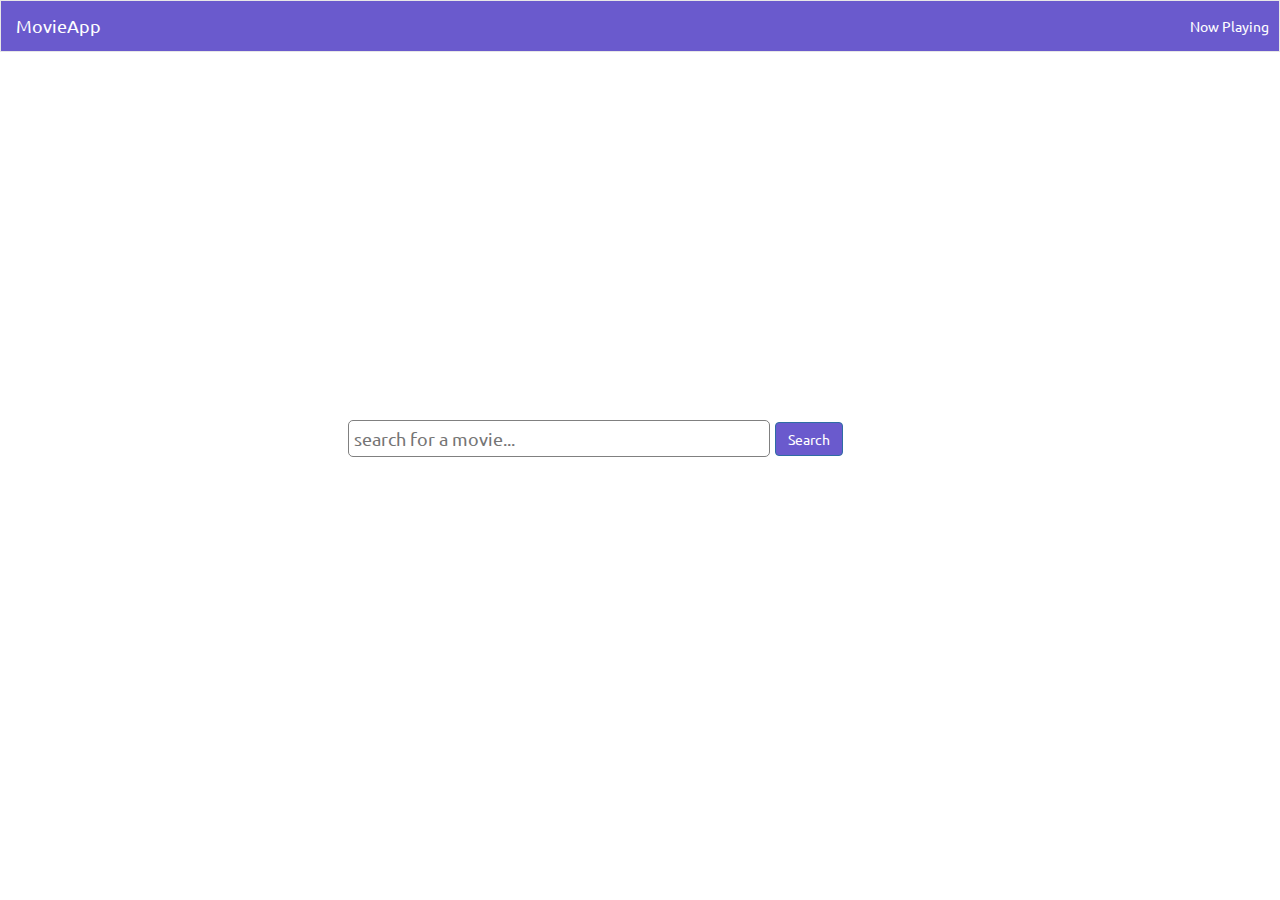
<file: index.html>
<!DOCTYPE html>
<html>
  <head>
    <meta charset="utf-8">
    <meta name="viewport" content="width=device-width, initial-scale=1">
    <title>Movie App</title>
    <link rel="stylesheet" href="https://maxcdn.bootstrapcdn.com/bootstrap/3.3.7/css/bootstrap.min.css" media="screen" title="no title">
    <link rel="stylesheet" href="https://maxcdn.bootstrapcdn.com/font-awesome/4.7.0/css/font-awesome.min.css" media="screen" title="no title">
    <link href="https://fonts.googleapis.com/css?family=Ubuntu:300,400,700" rel="stylesheet">
    <link rel="stylesheet" href="css/style.css" media="screen" title="no title">
  </head>
  <body ng-app="movie-app">

    <nav class="navbar navbar-default">
      <div class="container-fluid">
        <!-- Brand and toggle get grouped for better mobile display -->
        <div class="navbar-header">
          <button type="button" class="navbar-toggle collapsed" data-toggle="collapse" data-target="#bs-example-navbar-collapse-1" aria-expanded="false">
            <span class="sr-only">Toggle navigation</span>
            <span class="icon-bar"></span>
            <span class="icon-bar"></span>
            <span class="icon-bar"></span>
          </button>
          <a class="navbar-brand" ui-sref="home">MovieApp</a>
        </div>

        <!-- Collect the nav links, forms, and other content for toggling -->
        <div class="collapse navbar-collapse" id="bs-example-navbar-collapse-1">
          <ul class="nav navbar-nav">
          </ul>
            <form class="navbar-form navbar-left" ng-controller="SearchController" ng-show="is_homepage" ng-submit="searchResults(currSearch)">
              <div class="form-group">
                <input type="text" ng-model="currSearch" class="form-control" placeholder="search for a movie...">
              </div>
              <button type="submit" class="btn btn-default">Search</button>
            </form>
          <ul class="nav navbar-nav navbar-right">
            <li><a ui-sref="now_playing({'page_number': 1})">Now Playing</a></li>
          </ul>
        </div><!-- /.navbar-collapse -->
      </div><!-- /.container-fluid -->
    </nav>


    <div>

      <!-- this element below acts as a portal to the ui router -->
      <ui-view></ui-view>

    </div>

    <script
      src="https://code.jquery.com/jquery-3.1.1.slim.min.js"
      integrity="sha256-/SIrNqv8h6QGKDuNoLGA4iret+kyesCkHGzVUUV0shc="
      crossorigin="anonymous">
    </script>
    <script type="text/javascript" src="https://maxcdn.bootstrapcdn.com/bootstrap/3.3.7/js/bootstrap.min.js"></script>
    <script type="text/javascript" src="js/angular.js"></script>
    <script type="text/javascript" src="js/angular-ui-router.js"></script>
    <script type="text/javascript" src="js/movieapp.js"></script>
  </body>
</html>
</file>
<file: css/style.css>
body {
  font-family: 'Ubuntu', sans-serif;
}
/*************************
        CLEAR FIX
*************************/
.clear:before, .clear:after {
  content: "";
  display: table;
}
.clear:after {
  clear: both;
}
/*************************
      STYLING CLASSES
*************************/
.text-muted {
  color: grey;
}
/************************************
        SEARCH FORM: All Pages
************************************/

.search_form input {
  font-size: 1.25em;
  float: left;
  border-radius: 5px;
  border: 1px solid grey;
  padding: 5px;
  margin-left: 5%;
}
.search_form .btn {
  float: left;
  margin-left: 5px;
  margin-top: 2px;
}
.search_form input:focus {
  box-shadow: 5px 2px 30px 4px #393e76;
  outline: none;
}
/************************************
        SEARCH FORM: HOME PAGE
************************************/
.home_search_form {
  position: relative;
  height: 45vh;
  max-width: 650px;
  margin: auto;
}
.home_search_form .search_form {
  position: absolute;
  bottom: 0;
  width: 100%;
}
.home_search_form .search_form input {
  width: 65%;
}
/************************************
                NAVBAR
************************************/
.navbar {
  border-radius: 0;
  margin-bottom: 0;
}
.navbar, .btn-primary {
  background-color: slateblue;
}
.navbar-header .navbar-brand, .navbar-default .navbar-nav>li>a {
  color: #fff;
}
form.navbar-form.navbar-left.ng-pristine.ng-valid {
  /*display: none;*/
  text-align: center;
}
.navbar-default .navbar-brand:focus, .navbar-default .navbar-brand:hover,
.navbar-default .navbar-nav>li>a:focus, .navbar-default .navbar-nav>li>a:hover {
  color: antiquewhite;
}
/******************************************************
          MOVIE RESULTS PAGE / NOW PLAYING PAGE
******************************************************/
.movieResult img {
  width: 100%;
  height: 100%;
}
.showPagesButtonDivs {
  margin: 20px 0;
}
.showCurrPage {
  text-align: right;
}
.showPagesButtonDivs i {
  cursor: pointer;
}
.results {
  margin-top: 30px;
}
.search {
  margin-top: 20px;
}
.movieResultsWrapper {
  margin: 30px auto;
}
.keyword {
  color: slateblue;
}
.movieResultsWrapper > *:nth-child(2n+1) {
   clear: both;
}
.movieResult {
  text-align: center;
}
.noPosterMovie {
  margin-top: 50%;
  display: block;
  font-size: 2em;
}
/************************************
          MOVIE DETAILS PAGE
************************************/
.movieDetails {
  margin: 30px auto;
}
.detailsRow {
  /*margin-top: 50px;*/
}
.detailsRow img {
  width: 100%;
  margin: 30px 0 20px 0;
}
.movie_rating {
  font-size: .65em;
}
.movieDetailsInfo div {
  margin: auto;
  max-width: 500px;
}
/************************************
              MEDIA QUERIES
************************************/
.movieResultsWrapper .col-xs-6 {
  padding: 0;
}
/*@media screen and (max-height: 550px) {
  .movieResultsWrapper .col-xs-6 {
    padding: 0;
  }
}*/
@media screen and (min-width: 768px) {
  .movieResult{
    width: 240px;
    height: 360px;
    overflow: hidden;
    background-color: #a1cacf;
  }
  .movieResultsWrapper > *:nth-child(2n+1) {
     clear: none;
  }
  .movieResultsWrapper > *:nth-child(3n+1) {
     clear: both;
  }
  ul.nav.navbar-nav.navbar-right {
    position: absolute;
    right: 10px;
    top: 0;
  }
  form.navbar-form.navbar-left.ng-pristine.ng-valid, .navbar-left {
    display: block;
    text-align: center;
    float: none!important;
  }
  .movieDetailsInfo div {
    margin-top: 20px;
  }
}
@media screen and (min-width: 992px) {
  .movieResult{
    width: 235px;
    height: 352.5px;
  }
  .movieResultsWrapper > *:nth-child(3n+1) {
     clear: none;
  }
  .movieResultsWrapper > *:nth-child(4n+1) {
     clear: both;
  }
}

@media screen and (min-width: 1200px) {
  .movieResult{
    width: 190px;
    height: 285px;
  }
  .movieResultsWrapper > *:nth-child(4n+1) {
     clear: none;
  }
  .movieResultsWrapper > *:nth-child(6n+1) {
     clear: both;
  }
}
</file>
